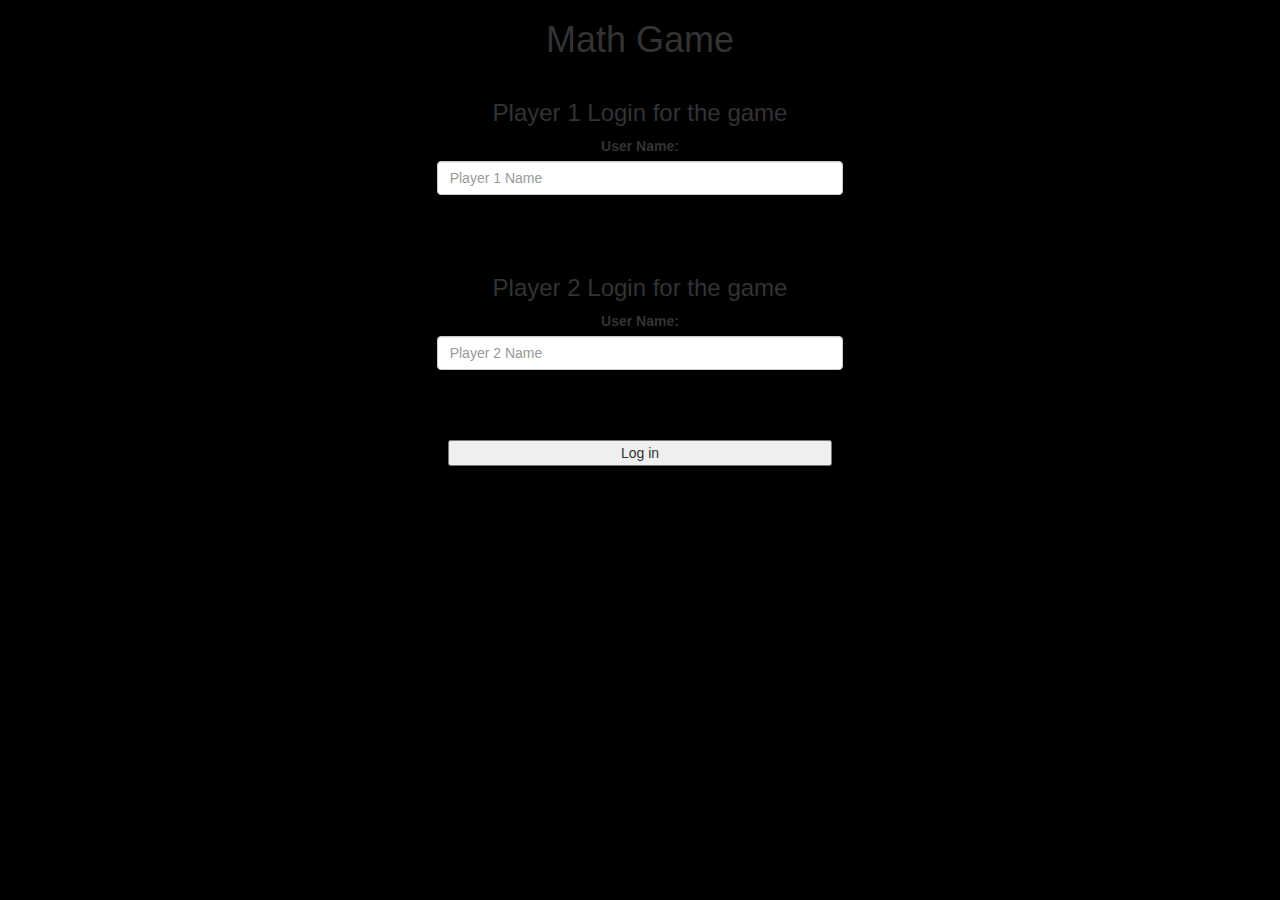
<file: index.html>
<!DOCTYPE html> 
<html> 
    <head> 
        <title>Guess The Word</title> 
        <meta name="viewport" content="width=device-width, initial-scale=1"> 
        <link rel="stylesheet" href="https://maxcdn.bootstrapcdn.com/bootstrap/3.4.0/css/bootstrap.min.css"> 
        <script src="https://ajax.googleapis.com/ajax/libs/jquery/3.4.1/jquery.min.js"></script> 
        <script src="https://maxcdn.bootstrapcdn.com/bootstrap/3.4.0/js/bootstrap.min.js"></script> 
        <link rel="stylesheet" type="text/css" href="style.css"> 
        <script src="game_login.js"></script> 
    </head> 
    <body>
        <center>
            <h1>Math Game</h1> 
            <div class="col-lg-4 col-sm-8 col-xs-11 login_div1"> 
                <h3> Player 1 Login for the game </h3> 
                <label >User Name:</label> 
                <input type="text" id="player1_name_input" class="form-control" placeholder="Player 1 Name"> 
                <br> 
            </div> 
            <br> 
            <div class="col-lg-4 col-sm-8 col-xs-11 login_div2"> 
                <h3>Player 2 Login for the game</h3> 
                <label >User Name:</label> 
                <input type="text" id="player2_name_input" class="form-control" placeholder="Player 2 Name"> 
                <br> 
            </div> 
            <br> 
            <br>
            <button style="width:30%" id="logInbutton" onclick="addUser()">
                Log in
            </button> 
        </center> 
    </body>
</file>
<file: style.css>
body { 
    background: black; 
} 
.login_div1 , .login_div2 { 
    background: black; 
    padding: 10px; 
    float: none; 
    border-radius: 15px; 
} 
#player1_name , #player2_name { 
    display: inline-block; margin-left: 20px; 
} 
#word { 
    width: 60%; 
} 
#word_display { 
    letter-spacing: 5px; 
} 
#output { 
    background: black; 
    border-radius: 10px; 
    border-top: 10px solid #AA4465; 
    padding: 10px; 
    float: none; 
    text-align: left; 
}
</file>
